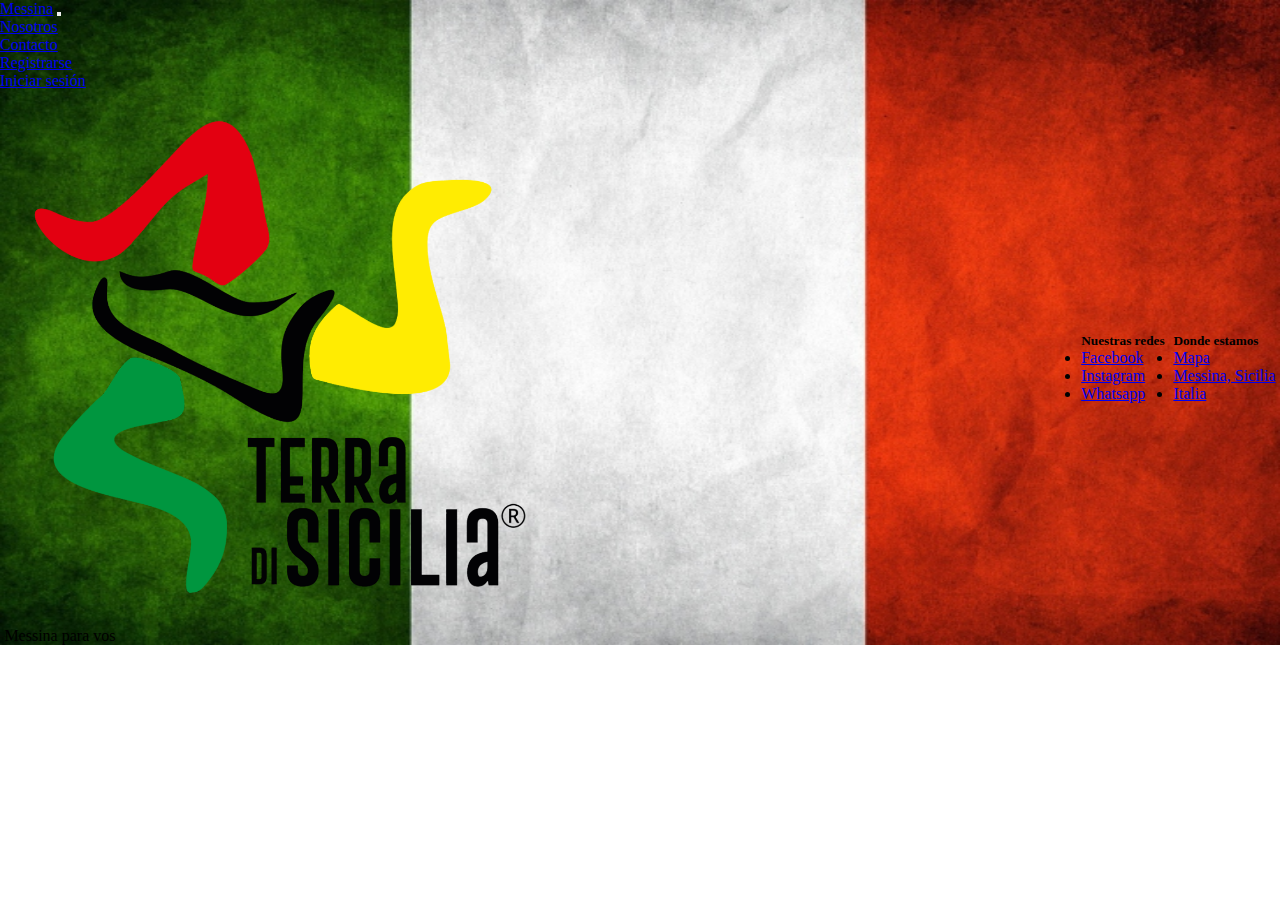
<file: blogMessina/cambiarContraseña/index.html>
<!DOCTYPE html>
<html lang="en">

<head>
    <meta charset="UTF-8">
    <meta http-equiv="X-UA-Compatible" content="IE=edge">
    <meta name="viewport" content="width=device-width, initial-scale=1.0">
    <link rel="stylesheet" href="styles.css">
    <link href="https://cdn.jsdelivr.net/npm/bootstrap@5.3.0-alpha3/dist/css/bootstrap.min.css" rel="stylesheet"
        integrity="sha384-KK94CHFLLe+nY2dmCWGMq91rCGa5gtU4mk92HdvYe+M/SXH301p5ILy+dN9+nJOZ" crossorigin="anonymous">
    <title>Messina para vos</title>
</head>

<body>
  <nav class="navbar navbar-expand-lg bg-danger">
    <div class="container-fluid">
        <a class="navbar-brand" href="../pagPrincipal/index1.html">Messina</a>
        <button class="navbar-toggler" type="button" data-bs-toggle="collapse" data-bs-target="#navbarNav"
            aria-controls="navbarNav" aria-expanded="false" aria-label="Toggle navigation">
            <span class="navbar-toggler-icon"></span>
        </button>
        <div class="collapse navbar-collapse" id="navbarNav">
            <ul class="navbar-nav">
                <li class="nav-item">
                    <a class="nav-link active" aria-current="page" href="../nosotros/index.html">Nosotros</a>
                </li>
                <li class="nav-item">
                    <a class="nav-link" href="../mapa/index.html">Contacto</a>
                </li>
                <li class="nav-item">
                    <a class="nav-link" href="../error404/index.html">Registrarse</a>
                </li>
                <li class="nav-item">
                    <a class="nav-link" href="../login/index.html">Iniciar sesión</a>
                </li>
            </ul>
        </div>
    </div>
</nav>





<footer class="row row-cols-1 row-cols-sm-2 row-cols-md-5 py-5 my-5 border-top bg-warning bg-gradient">
  <div class="col mb-4">
      <img src="../assets/Imagenes/Logo-Nero.webp" width="50%" height="55%"
          class="d-flex align-items-center mb-3 link-body-emphasis text-decoration-none">
      <svg class="bi me-2" width="40" height="32"></svg>
      <p class="text-body-secondary">
          <font style="vertical-align: inherit;">
              <font style="vertical-align: inherit;"> Messina para vos</font>
          </font>
      </p>
  </div>

  <div class="col mb-4">
      <h5>
          <font style="vertical-align: inherit;">
              <font style="vertical-align: inherit;">Nuestras redes</font>
          </font>
      </h5>
      <ul class="nav flex-column">
          <li class="nav-item mb-2"><a href="#" class="nav-link p-0 text-body-secondary">
                  <font style="vertical-align: inherit;">
                      <font style="vertical-align: inherit;">Facebook</font>
                  </font>
              </a></li>
          <li class="nav-item mb-2"><a href="#" class="nav-link p-0 text-body-secondary">
                  <font style="vertical-align: inherit;">
                      <font style="vertical-align: inherit;"> <a href="https://www.instagram.com/freetour.messina/"> Instagram </a></font>
                  </font>
              </a></li>
          <li class="nav-item mb-2"><a href="#" class="nav-link p-0 text-body-secondary">
                  <font style="vertical-align: inherit;">
                      <font style="vertical-align: inherit;">Whatsapp</font>
                  </font>
              </a></li>
      </ul>
  </div>

  <div class="col mb-4">
      <h5>
          <font style="vertical-align: inherit;">
              <font style="vertical-align: inherit;">Donde estamos</font>
          </font>
      </h5>
      <ul class="nav flex-column">
          <li class="nav-item mb-2"><a href="#" class="nav-link p-0 text-body-secondary">
                  <font style="vertical-align: inherit;">
                      <font style="vertical-align: inherit;"> <a href="../mapa/index.html">Mapa </a></font>
                  </font>
              </a>
          </li>
          <li class="nav-item mb-2"><a href="#" class="nav-link p-0 text-body-secondary">
                  <font style="vertical-align: inherit;">
                      <font style="vertical-align: inherit;">Messina, Sicilia</font>
                  </font>
              </a>
          </li>
          <li class="nav-item mb-2"><a href="#" class="nav-link p-0 text-body-secondary">
                  <font style="vertical-align: inherit;">
                      <font style="vertical-align: inherit;">Italia</font>
                  </font>
              </a>
          </li>

      </ul>
  </div>
</footer>








    <script src="https://cdn.jsdelivr.net/npm/bootstrap@5.3.0-alpha3/dist/js/bootstrap.bundle.min.js"
        integrity="sha384-ENjdO4Dr2bkBIFxQpeoTz1HIcje39Wm4jDKdf19U8gI4ddQ3GYNS7NTKfAdVQSZe"
        crossorigin="anonymous"></script>
</body>

</html>
</file>
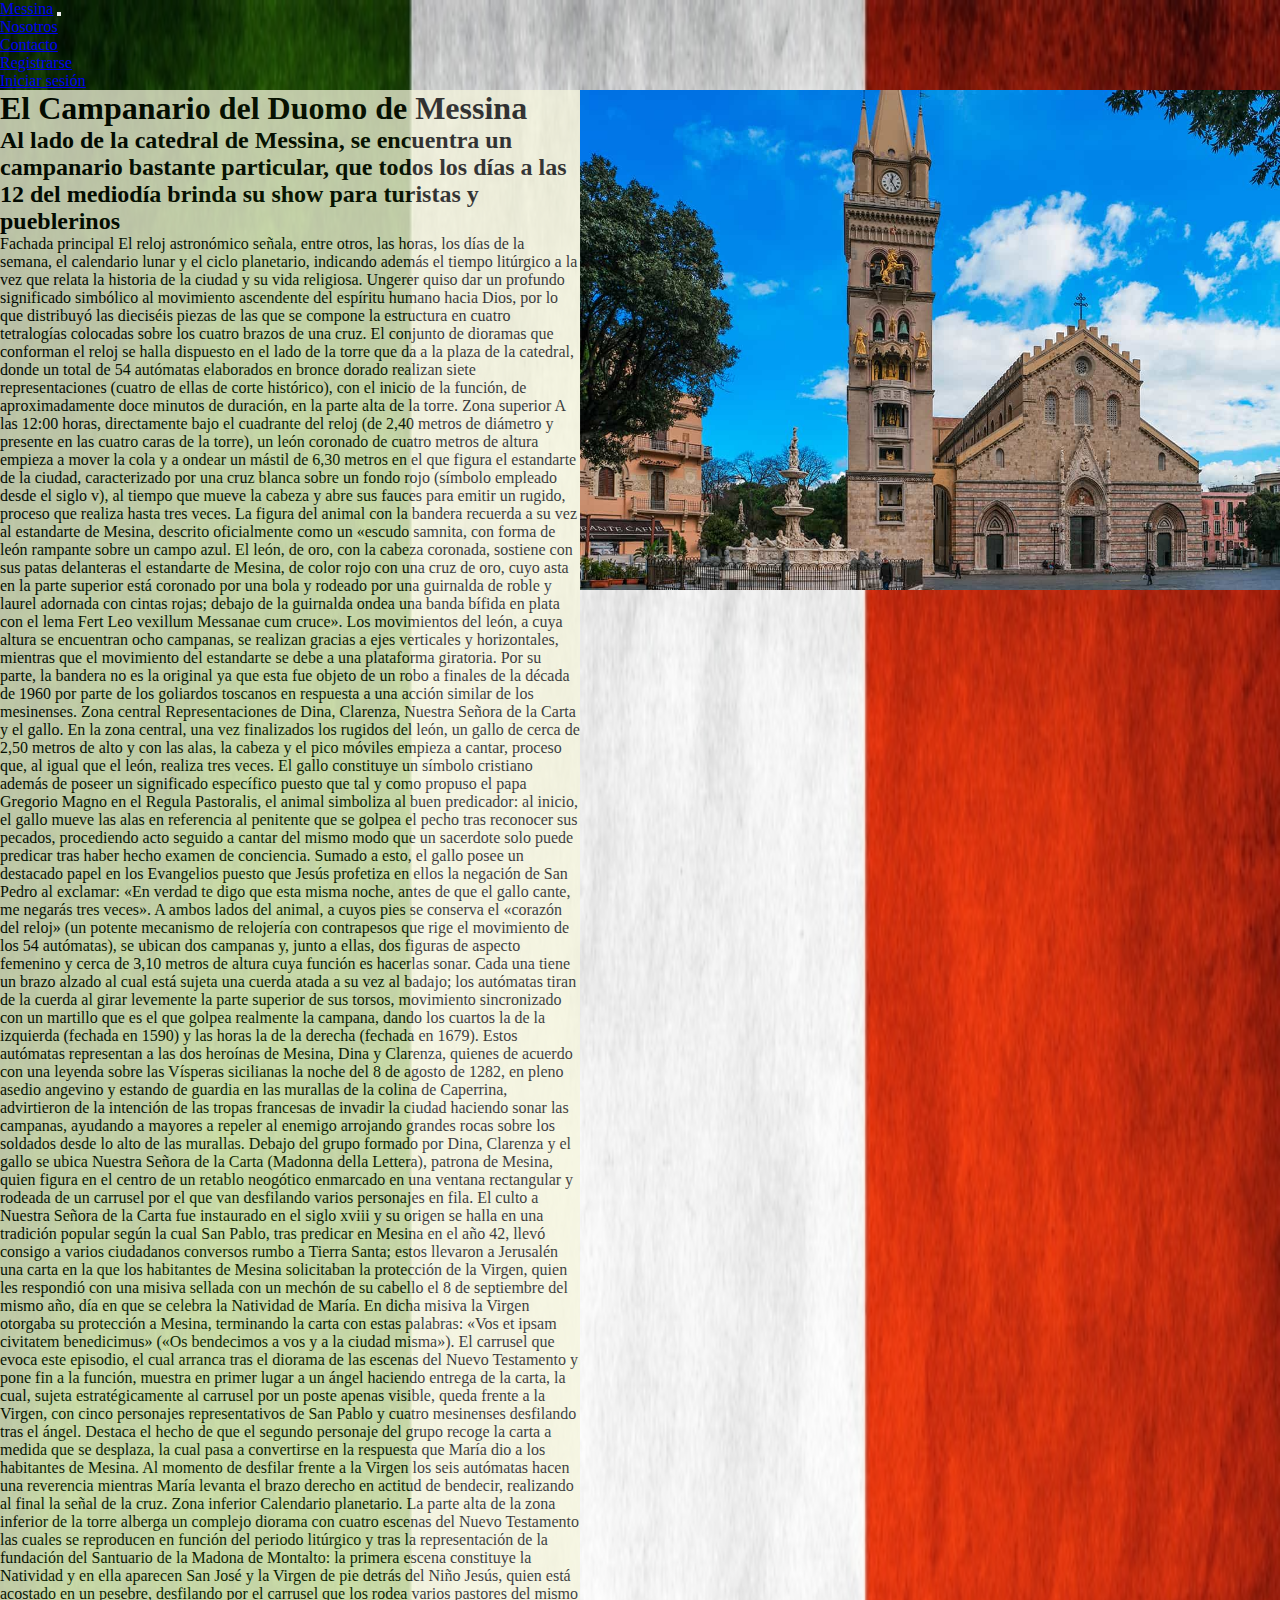
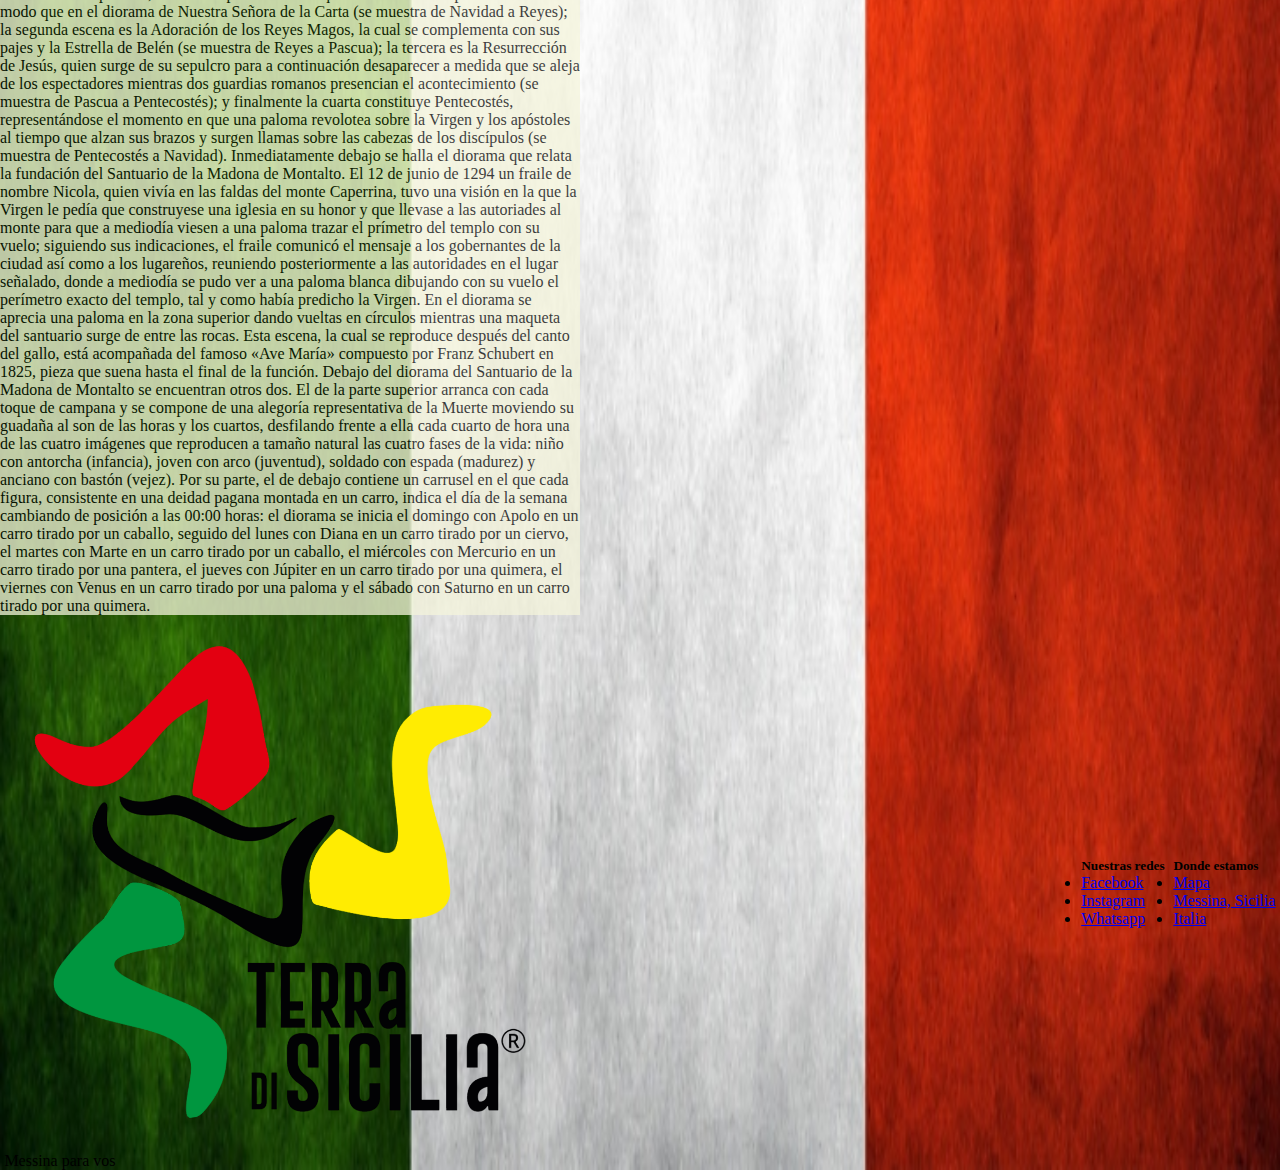
<file: blogMessina/entradaBlog/index.html>
<!DOCTYPE html>
<html lang="en">

<head>
    <meta charset="UTF-8">
    <meta http-equiv="X-UA-Compatible" content="IE=edge">
    <meta name="viewport" content="width=device-width, initial-scale=1.0">
    <link rel="stylesheet" href="styles.css">
    <link href="https://cdn.jsdelivr.net/npm/bootstrap@5.3.0-alpha3/dist/css/bootstrap.min.css" rel="stylesheet"
        integrity="sha384-KK94CHFLLe+nY2dmCWGMq91rCGa5gtU4mk92HdvYe+M/SXH301p5ILy+dN9+nJOZ" crossorigin="anonymous">
    <title>Messina para vos</title>
</head>

<body>
    <nav class="navbar navbar-expand-lg bg-danger">
        <div class="container-fluid">
            <a class="navbar-brand" href="../pagPrincipal/index1.html">Messina</a>
            <button class="navbar-toggler" type="button" data-bs-toggle="collapse" data-bs-target="#navbarNav"
                aria-controls="navbarNav" aria-expanded="false" aria-label="Toggle navigation">
                <span class="navbar-toggler-icon"></span>
            </button>
            <div class="collapse navbar-collapse" id="navbarNav">
                <ul class="navbar-nav">
                    <li class="nav-item">
                        <a class="nav-link active" aria-current="page" href="../nosotros/index.html">Nosotros</a>
                    </li>
                    <li class="nav-item">
                        <a class="nav-link" href="../mapa/index.html">Contacto</a>
                    </li>
                    <li class="nav-item">
                        <a class="nav-link" href="../error404/index.html">Registrarse</a>
                    </li>
                    <li class="nav-item">
                        <a class="nav-link" href="../login/index.html">Iniciar sesión</a>
                    </li>
                </ul>
            </div>
        </div>
    </nav>
    <div class="nota">
<div class="entrada">
    <h1> El Campanario del Duomo de Messina</h1>
    <h2> Al lado de la catedral de Messina, se encuentra un campanario bastante particular, que todos los días a las 12
        del mediodía brinda su show para turistas y pueblerinos</h2>
    <p>Fachada principal
        El reloj astronómico señala, entre otros, las horas, los días de la semana, el calendario lunar y el ciclo
        planetario, indicando además el tiempo litúrgico a la vez que relata la historia de la ciudad y su vida
        religiosa. Ungerer quiso dar un profundo significado simbólico al movimiento ascendente del espíritu humano
        hacia Dios, por lo que distribuyó las dieciséis piezas de las que se compone la estructura en cuatro tetralogías
        colocadas sobre los cuatro brazos de una cruz. El conjunto de dioramas que conforman el reloj se halla dispuesto
        en el lado de la torre que da a la plaza de la catedral, donde un total de 54 autómatas elaborados en bronce
        dorado realizan siete representaciones (cuatro de ellas de corte histórico), con el inicio de la función, de
        aproximadamente doce minutos de duración, en la parte alta de la torre.

        Zona superior
        A las 12:00 horas, directamente bajo el cuadrante del reloj (de 2,40 metros de diámetro y presente en las cuatro
        caras de la torre), un león coronado de cuatro metros de altura empieza a mover la cola y a ondear un mástil
        de 6,30 metros en el que figura el estandarte de la ciudad, caracterizado por una cruz blanca sobre un fondo
        rojo (símbolo empleado desde el siglo v), al tiempo que mueve la cabeza y abre sus fauces para emitir un rugido,
        proceso que realiza hasta tres veces. La figura del animal con la bandera recuerda a su vez al estandarte de
        Mesina, descrito oficialmente como un «escudo samnita, con forma de león rampante sobre un campo azul. El león,
        de oro, con la cabeza coronada, sostiene con sus patas delanteras el estandarte de Mesina, de color rojo con una
        cruz de oro, cuyo asta en la parte superior está coronado por una bola y rodeado por una guirnalda de roble y
        laurel adornada con cintas rojas; debajo de la guirnalda ondea una banda bífida en plata con el lema Fert Leo
        vexillum Messanae cum cruce». Los movimientos del león, a cuya altura se encuentran ocho campanas, se realizan
        gracias a ejes verticales y horizontales, mientras que el movimiento del estandarte se debe a una plataforma
        giratoria. Por su parte, la bandera no es la original ya que esta fue objeto de un robo a finales de la década
        de 1960 por parte de los goliardos toscanos en respuesta a una acción similar de los mesinenses.

        Zona central

        Representaciones de Dina, Clarenza, Nuestra Señora de la Carta y el gallo.
        En la zona central, una vez finalizados los rugidos del león, un gallo de cerca de 2,50 metros de alto y con las
        alas, la cabeza y el pico móviles empieza a cantar, proceso que, al igual que el león, realiza tres veces. El
        gallo constituye un símbolo cristiano además de poseer un significado específico puesto que tal y como propuso
        el papa Gregorio Magno en el Regula Pastoralis, el animal simboliza al buen predicador: al inicio, el gallo
        mueve las alas en referencia al penitente que se golpea el pecho tras reconocer sus pecados, procediendo acto
        seguido a cantar del mismo modo que un sacerdote solo puede predicar tras haber hecho examen de conciencia.
        Sumado a esto, el gallo posee un destacado papel en los Evangelios puesto que Jesús profetiza en ellos la
        negación de San Pedro al exclamar: «En verdad te digo que esta misma noche, antes de que el gallo cante, me
        negarás tres veces». A ambos lados del animal, a cuyos pies se conserva el «corazón del reloj» (un potente
        mecanismo de relojería con contrapesos que rige el movimiento de los 54 autómatas), se ubican dos campanas y,
        junto a ellas, dos figuras de aspecto femenino y cerca de 3,10 metros de altura cuya función es hacerlas sonar.
        Cada una tiene un brazo alzado al cual está sujeta una cuerda atada a su vez al badajo; los autómatas tiran de
        la cuerda al girar levemente la parte superior de sus torsos, movimiento sincronizado con un martillo que es el
        que golpea realmente la campana, dando los cuartos la de la izquierda (fechada en 1590) y las horas la de la
        derecha (fechada en 1679). Estos autómatas representan a las dos heroínas de Mesina, Dina y Clarenza,
        quienes de acuerdo con una leyenda sobre las Vísperas sicilianas la noche del 8 de agosto de 1282, en pleno
        asedio angevino y estando de guardia en las murallas de la colina de Caperrina, advirtieron de la intención de
        las tropas francesas de invadir la ciudad haciendo sonar las campanas, ayudando a mayores a repeler al enemigo
        arrojando grandes rocas sobre los soldados desde lo alto de las murallas.

        Debajo del grupo formado por Dina, Clarenza y el gallo se ubica Nuestra Señora de la Carta (Madonna della
        Lettera), patrona de Mesina, quien figura en el centro de un retablo neogótico enmarcado en una ventana
        rectangular y rodeada de un carrusel por el que van desfilando varios personajes en fila. El culto a Nuestra
        Señora de la Carta fue instaurado en el siglo xviii y su origen se halla en una tradición popular según la cual
        San Pablo, tras predicar en Mesina en el año 42, llevó consigo a varios ciudadanos conversos rumbo a Tierra
        Santa; estos llevaron a Jerusalén una carta en la que los habitantes de Mesina solicitaban la protección de la
        Virgen, quien les respondió con una misiva sellada con un mechón de su cabello el 8 de septiembre del mismo año,
        día en que se celebra la Natividad de María. En dicha misiva la Virgen otorgaba su protección a Mesina,
        terminando la carta con estas palabras: «Vos et ipsam civitatem benedicimus» («Os bendecimos a vos y a la ciudad
        misma»). El carrusel que evoca este episodio, el cual arranca tras el diorama de las escenas del Nuevo
        Testamento y pone fin a la función, muestra en primer lugar a un ángel haciendo entrega de la carta, la cual,
        sujeta estratégicamente al carrusel por un poste apenas visible, queda frente a la Virgen, con cinco personajes
        representativos de San Pablo y cuatro mesinenses desfilando tras el ángel. Destaca el hecho de que el segundo
        personaje del grupo recoge la carta a medida que se desplaza, la cual pasa a convertirse en la respuesta que
        María dio a los habitantes de Mesina. Al momento de desfilar frente a la Virgen los seis autómatas hacen una
        reverencia mientras María levanta el brazo derecho en actitud de bendecir, realizando al final la señal de la
        cruz.

        Zona inferior

        Calendario planetario.
        La parte alta de la zona inferior de la torre alberga un complejo diorama con cuatro escenas del Nuevo
        Testamento las cuales se reproducen en función del periodo litúrgico y tras la representación de la fundación
        del Santuario de la Madona de Montalto: la primera escena constituye la Natividad y en ella aparecen San José y
        la Virgen de pie detrás del Niño Jesús, quien está acostado en un pesebre, desfilando por el carrusel que los
        rodea varios pastores del mismo modo que en el diorama de Nuestra Señora de la Carta (se muestra de Navidad a
        Reyes); la segunda escena es la Adoración de los Reyes Magos, la cual se complementa con sus pajes y la Estrella
        de Belén (se muestra de Reyes a Pascua); la tercera es la Resurrección de Jesús, quien surge de su sepulcro para
        a continuación desaparecer a medida que se aleja de los espectadores mientras dos guardias romanos presencian el
        acontecimiento (se muestra de Pascua a Pentecostés); y finalmente la cuarta constituye Pentecostés,
        representándose el momento en que una paloma revolotea sobre la Virgen y los apóstoles al tiempo que alzan sus
        brazos y surgen llamas sobre las cabezas de los discípulos (se muestra de Pentecostés a Navidad).

        Inmediatamente debajo se halla el diorama que relata la fundación del Santuario de la Madona de Montalto. El 12
        de junio de 1294 un fraile de nombre Nicola, quien vivía en las faldas del monte Caperrina, tuvo una visión en
        la que la Virgen le pedía que construyese una iglesia en su honor y que llevase a las autoriades al monte para
        que a mediodía viesen a una paloma trazar el prímetro del templo con su vuelo; siguiendo sus indicaciones, el
        fraile comunicó el mensaje a los gobernantes de la ciudad así como a los lugareños, reuniendo posteriormente a
        las autoridades en el lugar señalado, donde a mediodía se pudo ver a una paloma blanca dibujando con su vuelo el
        perímetro exacto del templo, tal y como había predicho la Virgen. En el diorama se aprecia una paloma en la
        zona superior dando vueltas en círculos mientras una maqueta del santuario surge de entre las rocas. Esta
        escena, la cual se reproduce después del canto del gallo, está acompañada del famoso «Ave María» compuesto por
        Franz Schubert en 1825, pieza que suena hasta el final de la función.

        Debajo del diorama del Santuario de la Madona de Montalto se encuentran otros dos. El de la parte superior
        arranca con cada toque de campana y se compone de una alegoría representativa de la Muerte moviendo su guadaña
        al son de las horas y los cuartos, desfilando frente a ella cada cuarto de hora una de las cuatro imágenes que
        reproducen a tamaño natural las cuatro fases de la vida: niño con antorcha (infancia), joven con arco
        (juventud), soldado con espada (madurez) y anciano con bastón (vejez). Por su parte, el de debajo contiene
        un carrusel en el que cada figura, consistente en una deidad pagana montada en un carro, indica el día de la
        semana cambiando de posición a las 00:00 horas: el diorama se inicia el domingo con Apolo en un carro tirado por
        un caballo, seguido del lunes con Diana en un carro tirado por un ciervo, el martes con Marte en un carro tirado
        por un caballo, el miércoles con Mercurio en un carro tirado por una pantera, el jueves con Júpiter en un carro
        tirado por una quimera, el viernes con Venus en un carro tirado por una paloma y el sábado con Saturno en un
        carro tirado por una quimera.</p>
</div>
<div class="imagen">
    <img src="../assets/Imagenes/Duomo-di-Messina.jpeg" width="700px" height="500px">
</div>
</div>


    <footer class="row row-cols-1 row-cols-sm-2 row-cols-md-5 py-5 my-5 border-top bg-warning bg-gradient">
        <div class="col mb-4">
            <img src="../assets/Imagenes/Logo-Nero.webp" width="50%" height="55%"
                class="d-flex align-items-center mb-3 link-body-emphasis text-decoration-none">
            <svg class="bi me-2" width="40" height="32"></svg>
            <p class="text-body-secondary">
                <font style="vertical-align: inherit;">
                    <font style="vertical-align: inherit;"> Messina para vos</font>
                </font>
            </p>
        </div>

        <div class="col mb-4">
            <h5>
                <font style="vertical-align: inherit;">
                    <font style="vertical-align: inherit;">Nuestras redes</font>
                </font>
            </h5>
            <ul class="nav flex-column">
                <li class="nav-item mb-2"><a href="#" class="nav-link p-0 text-body-secondary">
                        <font style="vertical-align: inherit;">
                            <font style="vertical-align: inherit;">Facebook</font>
                        </font>
                    </a></li>
                <li class="nav-item mb-2"><a href="#" class="nav-link p-0 text-body-secondary">
                        <font style="vertical-align: inherit;">
                            <font style="vertical-align: inherit;"> <a href="https://www.instagram.com/freetour.messina/"> Instagram</a> </font>
                        </font>
                    </a></li>
                <li class="nav-item mb-2"><a href="#" class="nav-link p-0 text-body-secondary">
                        <font style="vertical-align: inherit;">
                            <font style="vertical-align: inherit;">Whatsapp</font>
                        </font>
                    </a></li>
            </ul>
        </div>

        <div class="col mb-4">
            <h5>
                <font style="vertical-align: inherit;">
                    <font style="vertical-align: inherit;">Donde estamos</font>
                </font>
            </h5>
            <ul class="nav flex-column">
                <li class="nav-item mb-2"><a href="#" class="nav-link p-0 text-body-secondary">
                        <font style="vertical-align: inherit;">
                            <font style="vertical-align: inherit;"><a href="../mapa/index.html"> Mapa </a></font>
                        </font>
                    </a>
                </li>
                <li class="nav-item mb-2"><a href="#" class="nav-link p-0 text-body-secondary">
                        <font style="vertical-align: inherit;">
                            <font style="vertical-align: inherit;">Messina, Sicilia</font>
                        </font>
                    </a>
                </li>
                <li class="nav-item mb-2"><a href="#" class="nav-link p-0 text-body-secondary">
                        <font style="vertical-align: inherit;">
                            <font style="vertical-align: inherit;">Italia</font>
                        </font>
                    </a>
                </li>

            </ul>
        </div>
    </footer>
    <script src="https://cdn.jsdelivr.net/npm/bootstrap@5.3.0-alpha3/dist/js/bootstrap.bundle.min.js"
        integrity="sha384-ENjdO4Dr2bkBIFxQpeoTz1HIcje39Wm4jDKdf19U8gI4ddQ3GYNS7NTKfAdVQSZe"
        crossorigin="anonymous"></script>
</body>

</html>
</file>
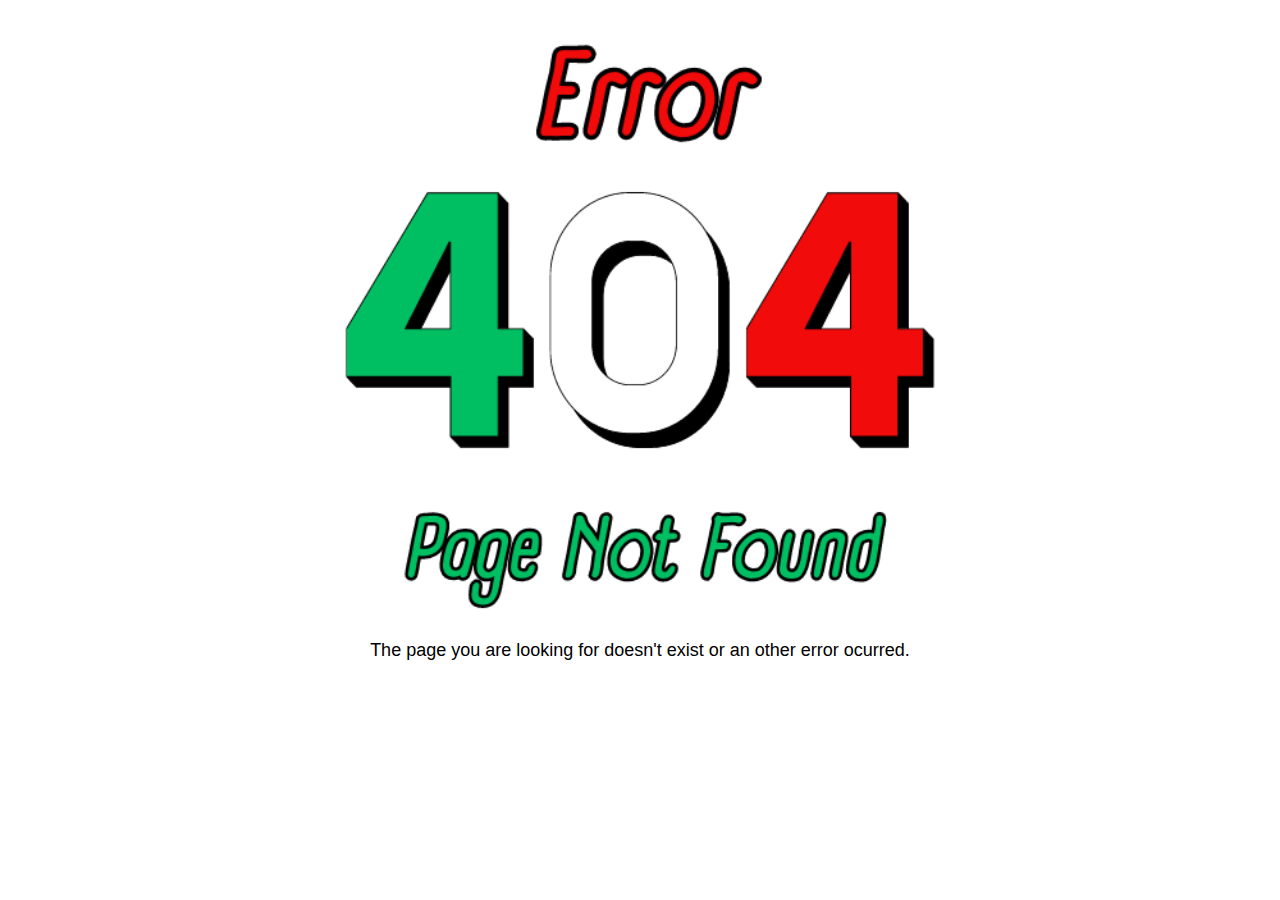
<file: blogMessina/error404/index.html>
<!DOCTYPE html>
<html lang="en">
<head>
    <meta charset="UTF-8">
    <meta http-equiv="X-UA-Compatible" content="IE=edge">
    <meta name="viewport" content="width=device-width, initial-scale=1.0">
    <link rel="stylesheet" href="styles.css">
    <title>Error 404</title>
</head>
<body>
    <div class="image">
<img src="../assets/Imagenes/Texto del párrafo.png" width="50%" height="50%">
</div>
<div class="text">
<p>The page you are looking for doesn't exist or an other error ocurred. </p>
</div>

    
</body>
</html>
</file>
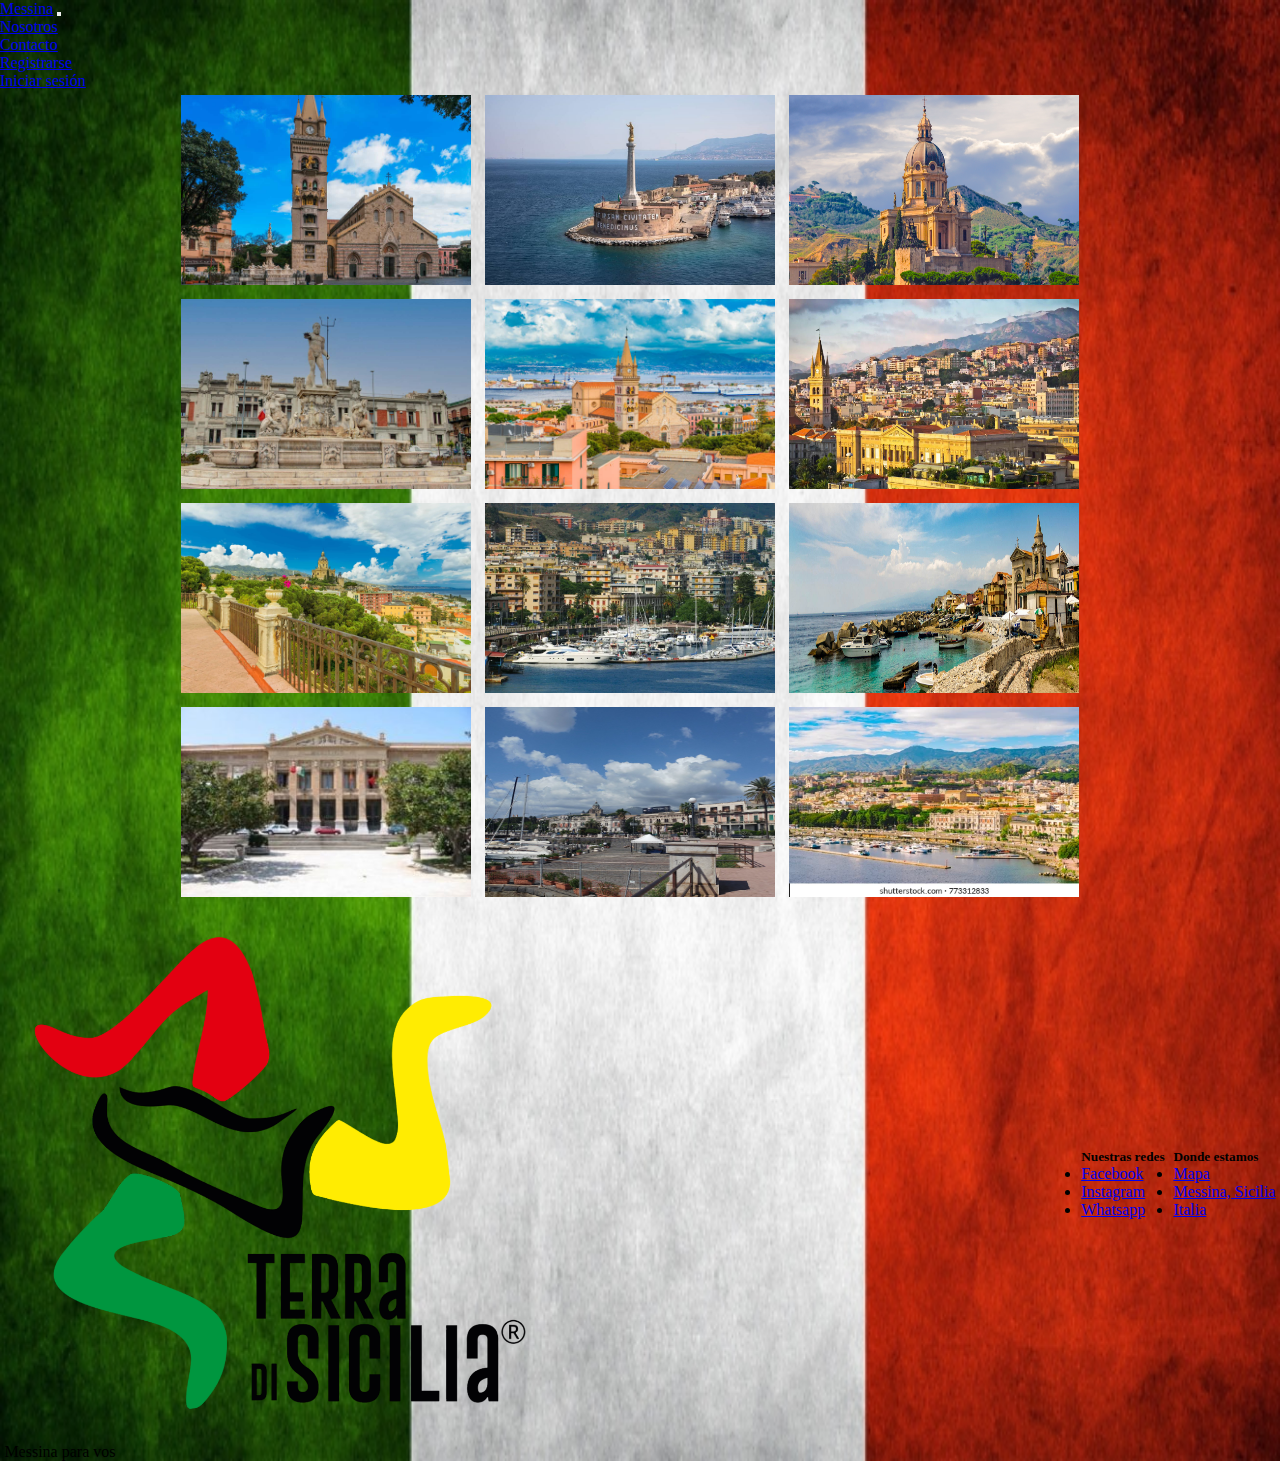
<file: blogMessina/galeriaImagenes/index.html>
<!DOCTYPE html>
<html lang="en">

<head>
    <meta charset="UTF-8">
    <meta http-equiv="X-UA-Compatible" content="IE=edge">
    <meta name="viewport" content="width=device-width, initial-scale=1.0">
    <link rel="stylesheet" href="styles.css">
    <link href="https://cdn.jsdelivr.net/npm/bootstrap@5.3.0-alpha3/dist/css/bootstrap.min.css" rel="stylesheet"
        integrity="sha384-KK94CHFLLe+nY2dmCWGMq91rCGa5gtU4mk92HdvYe+M/SXH301p5ILy+dN9+nJOZ" crossorigin="anonymous">
    <title>Messina para vos</title>
</head>

<body>
  <nav class="navbar navbar-expand-lg bg-danger">
    <div class="container-fluid">
        <a class="navbar-brand" href="../pagPrincipal/index1.html">Messina</a>
        <button class="navbar-toggler" type="button" data-bs-toggle="collapse" data-bs-target="#navbarNav"
            aria-controls="navbarNav" aria-expanded="false" aria-label="Toggle navigation">
            <span class="navbar-toggler-icon"></span>
        </button>
        <div class="collapse navbar-collapse" id="navbarNav">
            <ul class="navbar-nav">
                <li class="nav-item">
                    <a class="nav-link active" aria-current="page" href="../nosotros/index.html">Nosotros</a>
                </li>
                <li class="nav-item">
                    <a class="nav-link" href="../mapa/index.html">Contacto</a>
                </li>
                <li class="nav-item">
                    <a class="nav-link" href="../error404/index.html">Registrarse</a>
                </li>
                <li class="nav-item">
                    <a class="nav-link" href="../login/index.html">Iniciar sesión</a>
                </li>
            </ul>
        </div>
    </div>
</nav>

<!--imagenes-->
<div class="Imagenes">
  <img src="../assets/Imagenes/Duomo-di-Messina.jpeg"
       class="foto">
   <img src="../assets/Imagenes/Cosa-vedere-a-Messina-930x620.jpeg" class="foto" alt="...">
   <img src="../assets/Imagenes/destination-messina-fb.png"
       class="foto" alt="...">
   <img src="../assets/Imagenes/Fontana-del-Nettuno.jpeg" class="foto" alt="...">
   <img src="../assets/Imagenes/istockphoto-1151780421-612x612.jpg"
       class="foto" alt="...">
   <img src="../assets/Imagenes/maxresdefault.jpg" class="foto" alt="...">
   <img src="../assets/Imagenes/Messina-.webp"
       class="foto" alt="...">
   <img src="../assets/Imagenes/Messina-Sicily-Italy.webp" class="foto" alt="...">
   <img src="../assets/Imagenes/Messina.jpg" class="foto" alt="...">
   <img src="../assets/Imagenes/palazzo-zanca-300x225.jpg" class="foto" alt="...">
   <img src="../assets/Imagenes/passeggiata-a-mare-di.jpg" class="foto" alt="...">
   <img src="../assets/Imagenes/view-messina-sicily-italy-260nw-773312833.webp" class="foto" alt="...">
 </div>
 



 <footer class="row row-cols-1 row-cols-sm-2 row-cols-md-5 py-5 my-5 border-top bg-warning bg-gradient">
  <div class="col mb-4">
      <img src="../assets/Imagenes/Logo-Nero.webp" width="50%" height="55%"
          class="d-flex align-items-center mb-3 link-body-emphasis text-decoration-none">
      <svg class="bi me-2" width="40" height="32"></svg>
      <p class="text-body-secondary">
          <font style="vertical-align: inherit;">
              <font style="vertical-align: inherit;"> Messina para vos</font>
          </font>
      </p>
  </div>

  <div class="col mb-4">
      <h5>
          <font style="vertical-align: inherit;">
              <font style="vertical-align: inherit;">Nuestras redes</font>
          </font>
      </h5>
      <ul class="nav flex-column">
          <li class="nav-item mb-2"><a href="#" class="nav-link p-0 text-body-secondary">
                  <font style="vertical-align: inherit;">
                      <font style="vertical-align: inherit;">Facebook</font>
                  </font>
              </a></li>
          <li class="nav-item mb-2"><a href="#" class="nav-link p-0 text-body-secondary">
                  <font style="vertical-align: inherit;">
                      <font style="vertical-align: inherit;"> <a href="https://www.instagram.com/freetour.messina/">Instagram</a></font>
                  </font>
              </a></li>
          <li class="nav-item mb-2"><a href="#" class="nav-link p-0 text-body-secondary">
                  <font style="vertical-align: inherit;">
                      <font style="vertical-align: inherit;">Whatsapp</font>
                  </font>
              </a></li>
      </ul>
  </div>

  <div class="col mb-4">
      <h5>
          <font style="vertical-align: inherit;">
              <font style="vertical-align: inherit;">Donde estamos</font>
          </font>
      </h5>
      <ul class="nav flex-column">
          <li class="nav-item mb-2"><a href="#" class="nav-link p-0 text-body-secondary">
                  <font style="vertical-align: inherit;">
                      <font style="vertical-align: inherit;"> <a href="../mapa/index.html"> Mapa </a></font>
                  </font>
              </a>
          </li>
          <li class="nav-item mb-2"><a href="#" class="nav-link p-0 text-body-secondary">
                  <font style="vertical-align: inherit;">
                      <font style="vertical-align: inherit;">Messina, Sicilia</font>
                  </font>
              </a>
          </li>
          <li class="nav-item mb-2"><a href="#" class="nav-link p-0 text-body-secondary">
                  <font style="vertical-align: inherit;">
                      <font style="vertical-align: inherit;">Italia</font>
                  </font>
              </a>
          </li>

      </ul>
  </div>
</footer>









    <script src="https://cdn.jsdelivr.net/npm/bootstrap@5.3.0-alpha3/dist/js/bootstrap.bundle.min.js"
        integrity="sha384-ENjdO4Dr2bkBIFxQpeoTz1HIcje39Wm4jDKdf19U8gI4ddQ3GYNS7NTKfAdVQSZe"
        crossorigin="anonymous"></script>
</body>

</html>
</file>
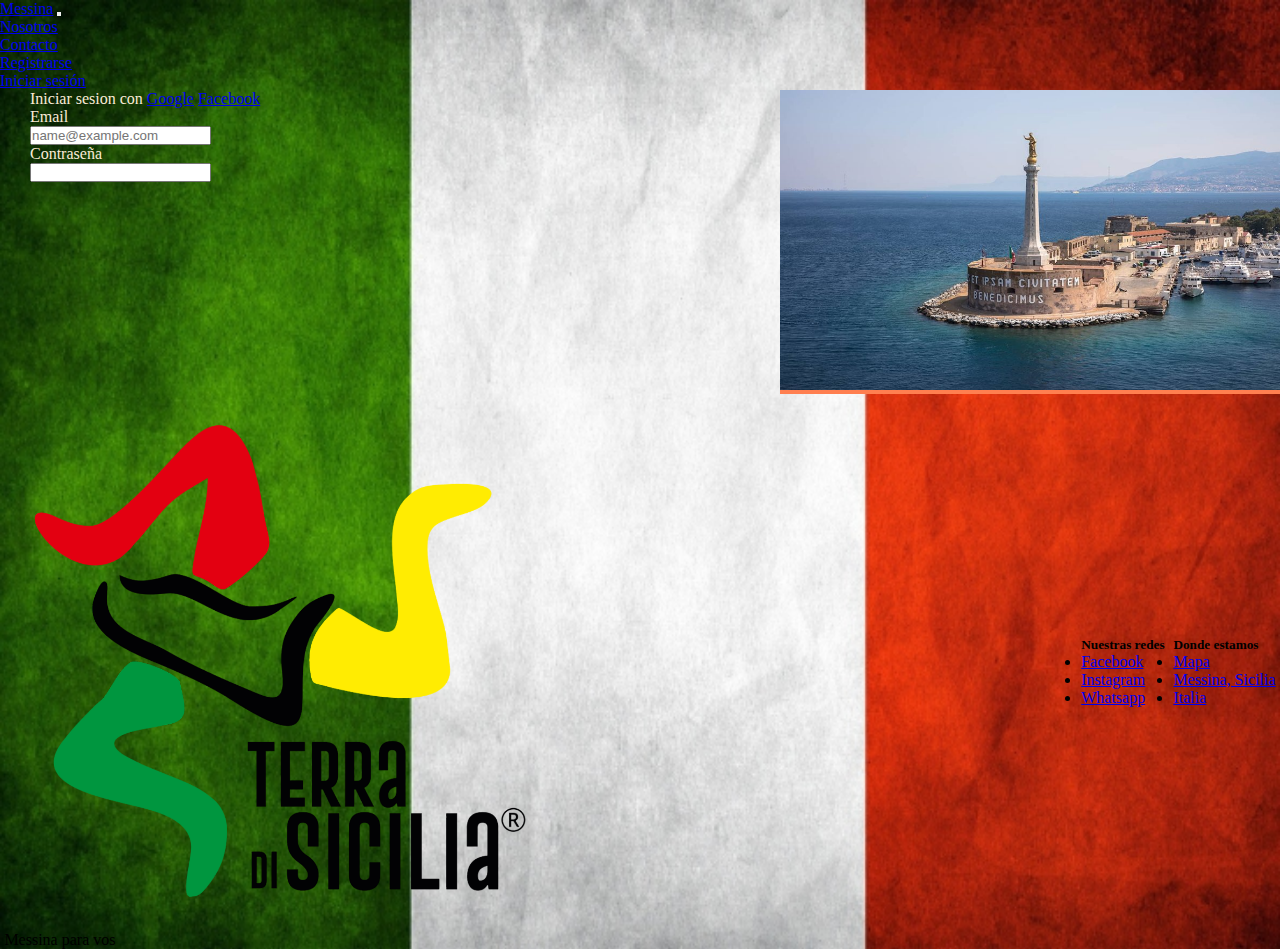
<file: blogMessina/login/index.html>
<!DOCTYPE html>
<html lang="en">

<head>
    <meta charset="UTF-8">
    <meta http-equiv="X-UA-Compatible" content="IE=edge">
    <meta name="viewport" content="width=device-width, initial-scale=1.0">
    <link rel="stylesheet" href="styles.css">
    <link href="https://cdn.jsdelivr.net/npm/bootstrap@5.3.0-alpha3/dist/css/bootstrap.min.css" rel="stylesheet"
        integrity="sha384-KK94CHFLLe+nY2dmCWGMq91rCGa5gtU4mk92HdvYe+M/SXH301p5ILy+dN9+nJOZ" crossorigin="anonymous">
    <title>Messina para vos</title>
</head>

<body>
  <nav class="navbar navbar-expand-lg bg-danger">
    <div class="container-fluid">
        <a class="navbar-brand" href="../pagPrincipal/index1.html">Messina</a>
        <button class="navbar-toggler" type="button" data-bs-toggle="collapse" data-bs-target="#navbarNav"
            aria-controls="navbarNav" aria-expanded="false" aria-label="Toggle navigation">
            <span class="navbar-toggler-icon"></span>
        </button>
        <div class="collapse navbar-collapse" id="navbarNav">
            <ul class="navbar-nav">
                <li class="nav-item">
                    <a class="nav-link active" aria-current="page" href="../nosotros/index.html">Nosotros</a>
                </li>
                <li class="nav-item">
                    <a class="nav-link" href="../mapa/index.html">Contacto</a>
                </li>
                <li class="nav-item">
                    <a class="nav-link" href="../error404/index.html">Registrarse</a>
                </li>
                <li class="nav-item">
                    <a class="nav-link" href="../login/index.html">Iniciar sesión</a>
                </li>
            </ul>
        </div>
    </div>
</nav>
<div class="columna">
    <div class="columna1 col-8">

      <p>
        Iniciar sesion con

        <a class="Google" href="....">Google</a>
        <a class="Facebook" href="....">Facebook</a>

      </p>

      <div class="mb-3">
        <label for="exampleFormControlInput1" class="col-sm-2 col-form-label">Email</label>
        <div class="col-sm-3">
          <input type="email" class="form-control" id="exampleFormControlInput1" placeholder="name@example.com">
        </div>
      </div>
      <div class="mb-3">
        <label for="inputPassword" class="col-sm-2 col-form-label">Contraseña</label>
        <div class="col-sm-3">
          <input type="password" class="form-control" id="inputPassword">
        </div>
      </div>
    </div>

    <div class="columna2">
      <img src="../assets/Imagenes/Cosa-vedere-a-Messina-930x620.jpeg" class="img-thumbnail" width="500px" height="300px">
    </div>
  </div>





<footer class="row row-cols-1 row-cols-sm-2 row-cols-md-5 py-5 my-5 border-top bg-warning bg-gradient">
  <div class="col mb-4">
      <img src="../assets/Imagenes/Logo-Nero.webp" width="50%" height="55%"
          class="d-flex align-items-center mb-3 link-body-emphasis text-decoration-none">
      <svg class="bi me-2" width="40" height="32"></svg>
      <p class="text-body-secondary">
          <font style="vertical-align: inherit;">
              <font style="vertical-align: inherit;"> Messina para vos</font>
          </font>
      </p>
  </div>

  <div class="col mb-4">
      <h5>
          <font style="vertical-align: inherit;">
              <font style="vertical-align: inherit;">Nuestras redes</font>
          </font>
      </h5>
      <ul class="nav flex-column">
          <li class="nav-item mb-2"><a href="#" class="nav-link p-0 text-body-secondary">
                  <font style="vertical-align: inherit;">
                      <font style="vertical-align: inherit;">Facebook</font>
                  </font>
              </a></li>
          <li class="nav-item mb-2"><a href="#" class="nav-link p-0 text-body-secondary">
                  <font style="vertical-align: inherit;">
                      <font style="vertical-align: inherit;"><a href="https://www.instagram.com/freetour.messina/"> Instagram </a></font>
                  </font>
              </a></li>
          <li class="nav-item mb-2"><a href="#" class="nav-link p-0 text-body-secondary">
                  <font style="vertical-align: inherit;">
                      <font style="vertical-align: inherit;">Whatsapp</font>
                  </font>
              </a></li>
      </ul>
  </div>

  <div class="col mb-4">
      <h5>
          <font style="vertical-align: inherit;">
              <font style="vertical-align: inherit;">Donde estamos</font>
          </font>
      </h5>
      <ul class="nav flex-column">
          <li class="nav-item mb-2"><a href="#" class="nav-link p-0 text-body-secondary">
                  <font style="vertical-align: inherit;">
                      <font style="vertical-align: inherit;"> <a href="../mapa/index.html"> Mapa </a></font>
                  </font>
              </a>
          </li>
          <li class="nav-item mb-2"><a href="#" class="nav-link p-0 text-body-secondary">
                  <font style="vertical-align: inherit;">
                      <font style="vertical-align: inherit;">Messina, Sicilia</font>
                  </font>
              </a>
          </li>
          <li class="nav-item mb-2"><a href="#" class="nav-link p-0 text-body-secondary">
                  <font style="vertical-align: inherit;">
                      <font style="vertical-align: inherit;">Italia</font>
                  </font>
              </a>
          </li>

      </ul>
  </div>
</footer>








    <script src="https://cdn.jsdelivr.net/npm/bootstrap@5.3.0-alpha3/dist/js/bootstrap.bundle.min.js"
        integrity="sha384-ENjdO4Dr2bkBIFxQpeoTz1HIcje39Wm4jDKdf19U8gI4ddQ3GYNS7NTKfAdVQSZe"
        crossorigin="anonymous"></script>
</body>

</html>
</file>
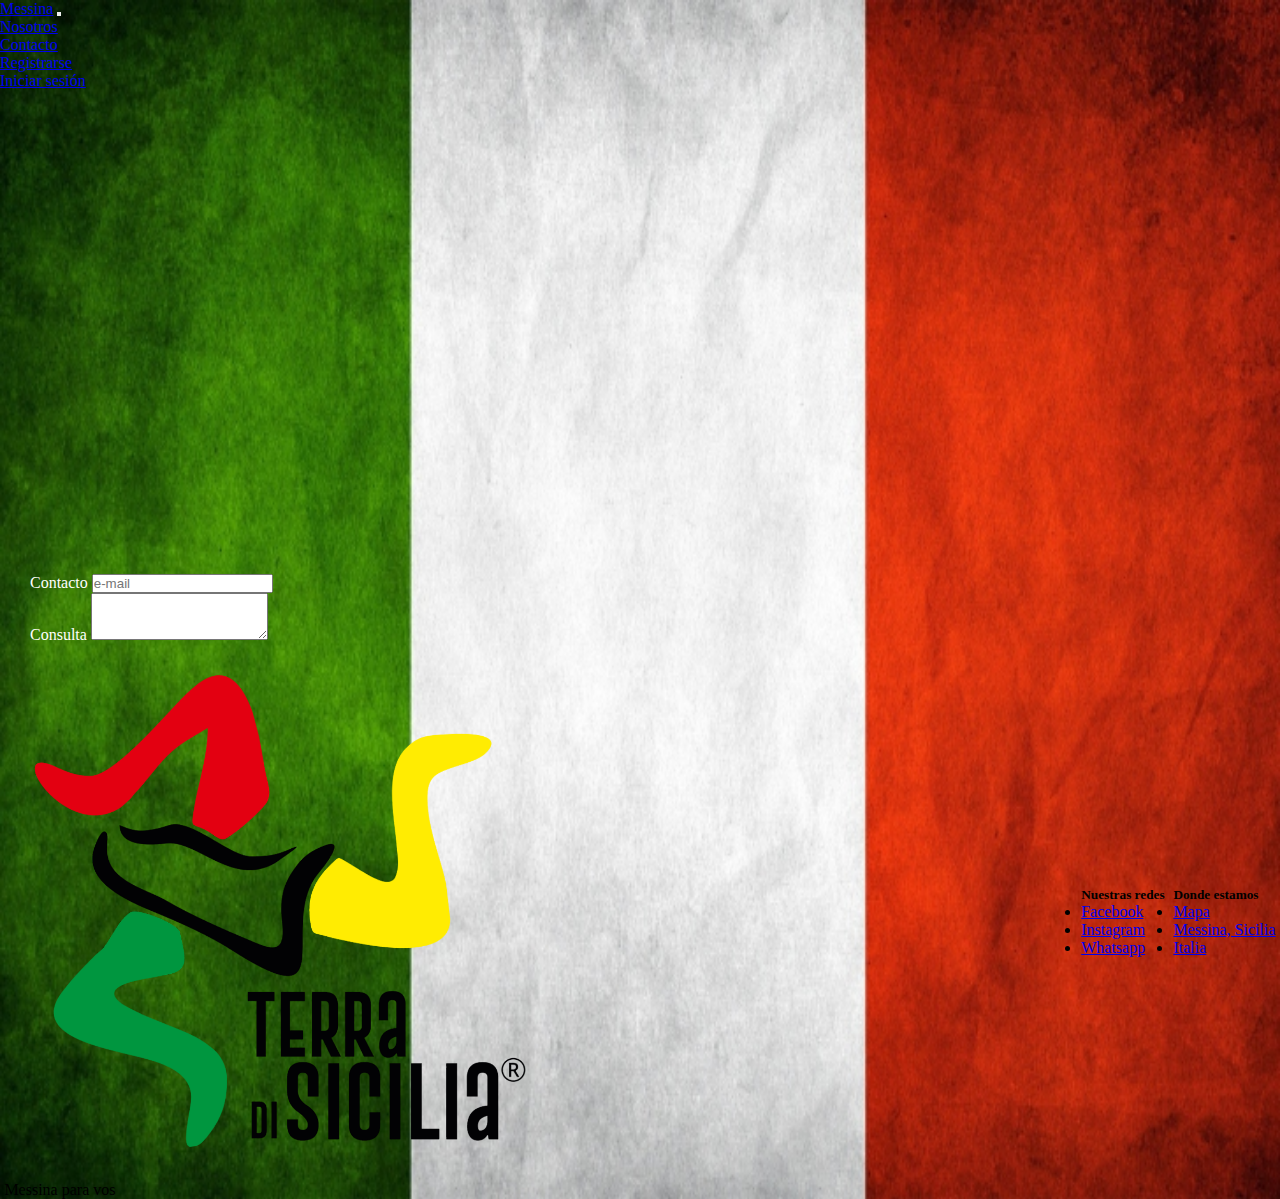
<file: blogMessina/mapa/index.html>
<!DOCTYPE html>
<html lang="en">

<head>
    <meta charset="UTF-8">
    <meta http-equiv="X-UA-Compatible" content="IE=edge">
    <meta name="viewport" content="width=device-width, initial-scale=1.0">
    <link rel="stylesheet" href="styles.css">
    <link href="https://cdn.jsdelivr.net/npm/bootstrap@5.3.0-alpha3/dist/css/bootstrap.min.css" rel="stylesheet"
        integrity="sha384-KK94CHFLLe+nY2dmCWGMq91rCGa5gtU4mk92HdvYe+M/SXH301p5ILy+dN9+nJOZ" crossorigin="anonymous">
    <title>Messina para vos</title>
</head>

<body>
    <nav class="navbar navbar-expand-lg bg-danger">
        <div class="container-fluid">
            <a class="navbar-brand" href="../pagPrincipal/index1.html">Messina</a>
            <button class="navbar-toggler" type="button" data-bs-toggle="collapse" data-bs-target="#navbarNav"
                aria-controls="navbarNav" aria-expanded="false" aria-label="Toggle navigation">
                <span class="navbar-toggler-icon"></span>
            </button>
            <div class="collapse navbar-collapse" id="navbarNav">
                <ul class="navbar-nav">
                    <li class="nav-item">
                        <a class="nav-link active" aria-current="page" href="../nosotros/index.html">Nosotros</a>
                    </li>
                    <li class="nav-item">
                        <a class="nav-link" href="../mapa/index.html">Contacto</a>
                    </li>
                    <li class="nav-item">
                        <a class="nav-link" href="../error404/index.html">Registrarse</a>
                    </li>
                    <li class="nav-item">
                        <a class="nav-link" href="../login/index.html">Iniciar sesión</a>
                    </li>
                </ul>
            </div>
        </div>
    </nav>
    <div class="messina">
        <div>
            <iframe
                src="https://www.google.com/maps/embed?pb=!1m18!1m12!1m3!1d3135.4768760156!2d15.554515010951786!3d38.19882388750376!2m3!1f0!2f0!3f0!3m2!1i1024!2i768!4f13.1!3m3!1m2!1s0x13144dd72e2733af%3A0x3ebb03c8c37acca4!2sMesina%2C%2098122%20Mesina%2C%20Italia!5e0!3m2!1ses-419!2sdk!4v1682161386397!5m2!1ses-419!2sdk"
                width="67.5%" height="450px" style="border:0;" allowfullscreen="" loading="lazy"
                referrerpolicy="no-referrer-when-downgrade"></iframe>
        </div>
        <div class="consulta">
            <div class="mb-3 col-3">
                <label for="exampleFormControlInput1" class="form-label">Contacto</label>
                <input type="email" class="form-control" id="exampleFormControlInput1" placeholder="e-mail">
            </div>
            <div class="mb-3 col-3">
                <label for="exampleFormControlTextarea1" class="form-label">Consulta</label>
                <textarea class="form-control" id="exampleFormControlTextarea1" rows="3"></textarea>
            </div>
        </div>
    </div>




    <footer class="row row-cols-1 row-cols-sm-2 row-cols-md-5 py-5 my-5 border-top bg-warning bg-gradient">
        <div class="col mb-4">
            <img src="../assets/Imagenes/Logo-Nero.webp" width="50%" height="55%"
                class="d-flex align-items-center mb-3 link-body-emphasis text-decoration-none">
            <svg class="bi me-2" width="40" height="32"></svg>
            <p class="text-body-secondary">
                <font style="vertical-align: inherit;">
                    <font style="vertical-align: inherit;"> Messina para vos</font>
                </font>
            </p>
        </div>

        <div class="col mb-4">
            <h5>
                <font style="vertical-align: inherit;">
                    <font style="vertical-align: inherit;">Nuestras redes</font>
                </font>
            </h5>
            <ul class="nav flex-column">
                <li class="nav-item mb-2"><a href="#" class="nav-link p-0 text-body-secondary">
                        <font style="vertical-align: inherit;">
                            <font style="vertical-align: inherit;">Facebook</font>
                        </font>
                    </a></li>
                <li class="nav-item mb-2"><a href="#" class="nav-link p-0 text-body-secondary">
                        <font style="vertical-align: inherit;">
                            <font style="vertical-align: inherit;"><a
                                    href="https://www.instagram.com/freetour.messina/"> Instagram </a></font>
                        </font>
                    </a></li>
                <li class="nav-item mb-2"><a href="#" class="nav-link p-0 text-body-secondary">
                        <font style="vertical-align: inherit;">
                            <font style="vertical-align: inherit;">Whatsapp</font>
                        </font>
                    </a></li>
            </ul>
        </div>

        <div class="col mb-4">
            <h5>
                <font style="vertical-align: inherit;">
                    <font style="vertical-align: inherit;">Donde estamos</font>
                </font>
            </h5>
            <ul class="nav flex-column">
                <li class="nav-item mb-2"><a href="#" class="nav-link p-0 text-body-secondary">
                        <font style="vertical-align: inherit;">
                            <font style="vertical-align: inherit;"> <a href="../mapa/index.html"> Mapa </a></font>
                        </font>
                    </a>
                </li>
                <li class="nav-item mb-2"><a href="#" class="nav-link p-0 text-body-secondary">
                        <font style="vertical-align: inherit;">
                            <font style="vertical-align: inherit;">Messina, Sicilia</font>
                        </font>
                    </a>
                </li>
                <li class="nav-item mb-2"><a href="#" class="nav-link p-0 text-body-secondary">
                        <font style="vertical-align: inherit;">
                            <font style="vertical-align: inherit;">Italia</font>
                        </font>
                    </a>
                </li>

            </ul>
        </div>
    </footer>









    <script src="https://cdn.jsdelivr.net/npm/bootstrap@5.3.0-alpha3/dist/js/bootstrap.bundle.min.js"
        integrity="sha384-ENjdO4Dr2bkBIFxQpeoTz1HIcje39Wm4jDKdf19U8gI4ddQ3GYNS7NTKfAdVQSZe"
        crossorigin="anonymous"></script>
</body>

</html>
</file>
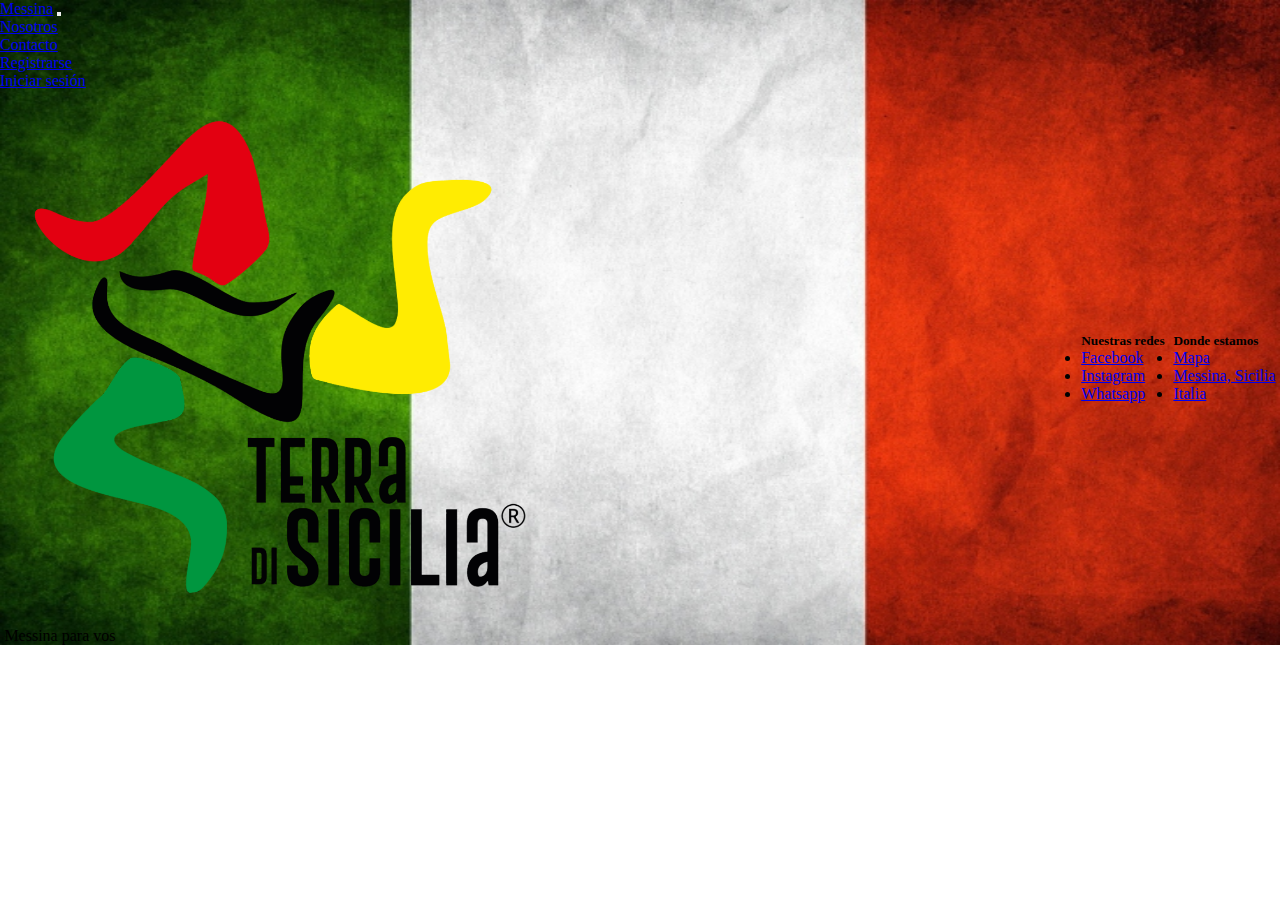
<file: blogMessina/nosotros/index.html>
<!DOCTYPE html>
<html lang="en">

<head>
    <meta charset="UTF-8">
    <meta http-equiv="X-UA-Compatible" content="IE=edge">
    <meta name="viewport" content="width=device-width, initial-scale=1.0">
    <link rel="stylesheet" href="styles.css">
    <link href="https://cdn.jsdelivr.net/npm/bootstrap@5.3.0-alpha3/dist/css/bootstrap.min.css" rel="stylesheet"
        integrity="sha384-KK94CHFLLe+nY2dmCWGMq91rCGa5gtU4mk92HdvYe+M/SXH301p5ILy+dN9+nJOZ" crossorigin="anonymous">
    <title>Messina para vos</title>
</head>

<body>
  <nav class="navbar navbar-expand-lg bg-danger">
    <div class="container-fluid">
        <a class="navbar-brand" href="../pagPrincipal/index1.html">Messina</a>
        <button class="navbar-toggler" type="button" data-bs-toggle="collapse" data-bs-target="#navbarNav"
            aria-controls="navbarNav" aria-expanded="false" aria-label="Toggle navigation">
            <span class="navbar-toggler-icon"></span>
        </button>
        <div class="collapse navbar-collapse" id="navbarNav">
            <ul class="navbar-nav">
                <li class="nav-item">
                    <a class="nav-link active" aria-current="page" href="../nosotros/index.html">Nosotros</a>
                </li>
                <li class="nav-item">
                    <a class="nav-link" href="../mapa/index.html">Contacto</a>
                </li>
                <li class="nav-item">
                    <a class="nav-link" href="../error404/index.html">Registrarse</a>
                </li>
                <li class="nav-item">
                    <a class="nav-link" href="../login/index.html">Iniciar sesión</a>
                </li>
            </ul>
        </div>
    </div>
</nav>





<footer class="row row-cols-1 row-cols-sm-2 row-cols-md-5 py-5 my-5 border-top bg-warning bg-gradient">
  <div class="col mb-4">
      <img src="../assets/Imagenes/Logo-Nero.webp" width="50%" height="55%"
          class="d-flex align-items-center mb-3 link-body-emphasis text-decoration-none">
      <svg class="bi me-2" width="40" height="32"></svg>
      <p class="text-body-secondary">
          <font style="vertical-align: inherit;">
              <font style="vertical-align: inherit;"> Messina para vos</font>
          </font>
      </p>
  </div>

  <div class="col mb-4">
      <h5>
          <font style="vertical-align: inherit;">
              <font style="vertical-align: inherit;">Nuestras redes</font>
          </font>
      </h5>
      <ul class="nav flex-column">
          <li class="nav-item mb-2"><a href="#" class="nav-link p-0 text-body-secondary">
                  <font style="vertical-align: inherit;">
                      <font style="vertical-align: inherit;">Facebook</font>
                  </font>
              </a></li>
          <li class="nav-item mb-2"><a href="#" class="nav-link p-0 text-body-secondary">
                  <font style="vertical-align: inherit;">
                      <font style="vertical-align: inherit;"> <a href="https://www.instagram.com/freetour.messina/"> Instagram</a> </font>
                  </font>
              </a></li>
          <li class="nav-item mb-2"><a href="#" class="nav-link p-0 text-body-secondary">
                  <font style="vertical-align: inherit;">
                      <font style="vertical-align: inherit;">Whatsapp</font>
                  </font>
              </a></li>
      </ul>
  </div>

  <div class="col mb-4">
      <h5>
          <font style="vertical-align: inherit;">
              <font style="vertical-align: inherit;">Donde estamos</font>
          </font>
      </h5>
      <ul class="nav flex-column">
          <li class="nav-item mb-2"><a href="#" class="nav-link p-0 text-body-secondary">
                  <font style="vertical-align: inherit;">
                      <font style="vertical-align: inherit;"> <a href="../mapa/index.html">Mapa </a></font>
                  </font>
              </a>
          </li>
          <li class="nav-item mb-2"><a href="#" class="nav-link p-0 text-body-secondary">
                  <font style="vertical-align: inherit;">
                      <font style="vertical-align: inherit;">Messina, Sicilia</font>
                  </font>
              </a>
          </li>
          <li class="nav-item mb-2"><a href="#" class="nav-link p-0 text-body-secondary">
                  <font style="vertical-align: inherit;">
                      <font style="vertical-align: inherit;">Italia</font>
                  </font>
              </a>
          </li>

      </ul>
  </div>
</footer>









    <script src="https://cdn.jsdelivr.net/npm/bootstrap@5.3.0-alpha3/dist/js/bootstrap.bundle.min.js"
        integrity="sha384-ENjdO4Dr2bkBIFxQpeoTz1HIcje39Wm4jDKdf19U8gI4ddQ3GYNS7NTKfAdVQSZe"
        crossorigin="anonymous"></script>
</body>

</html>
</file>
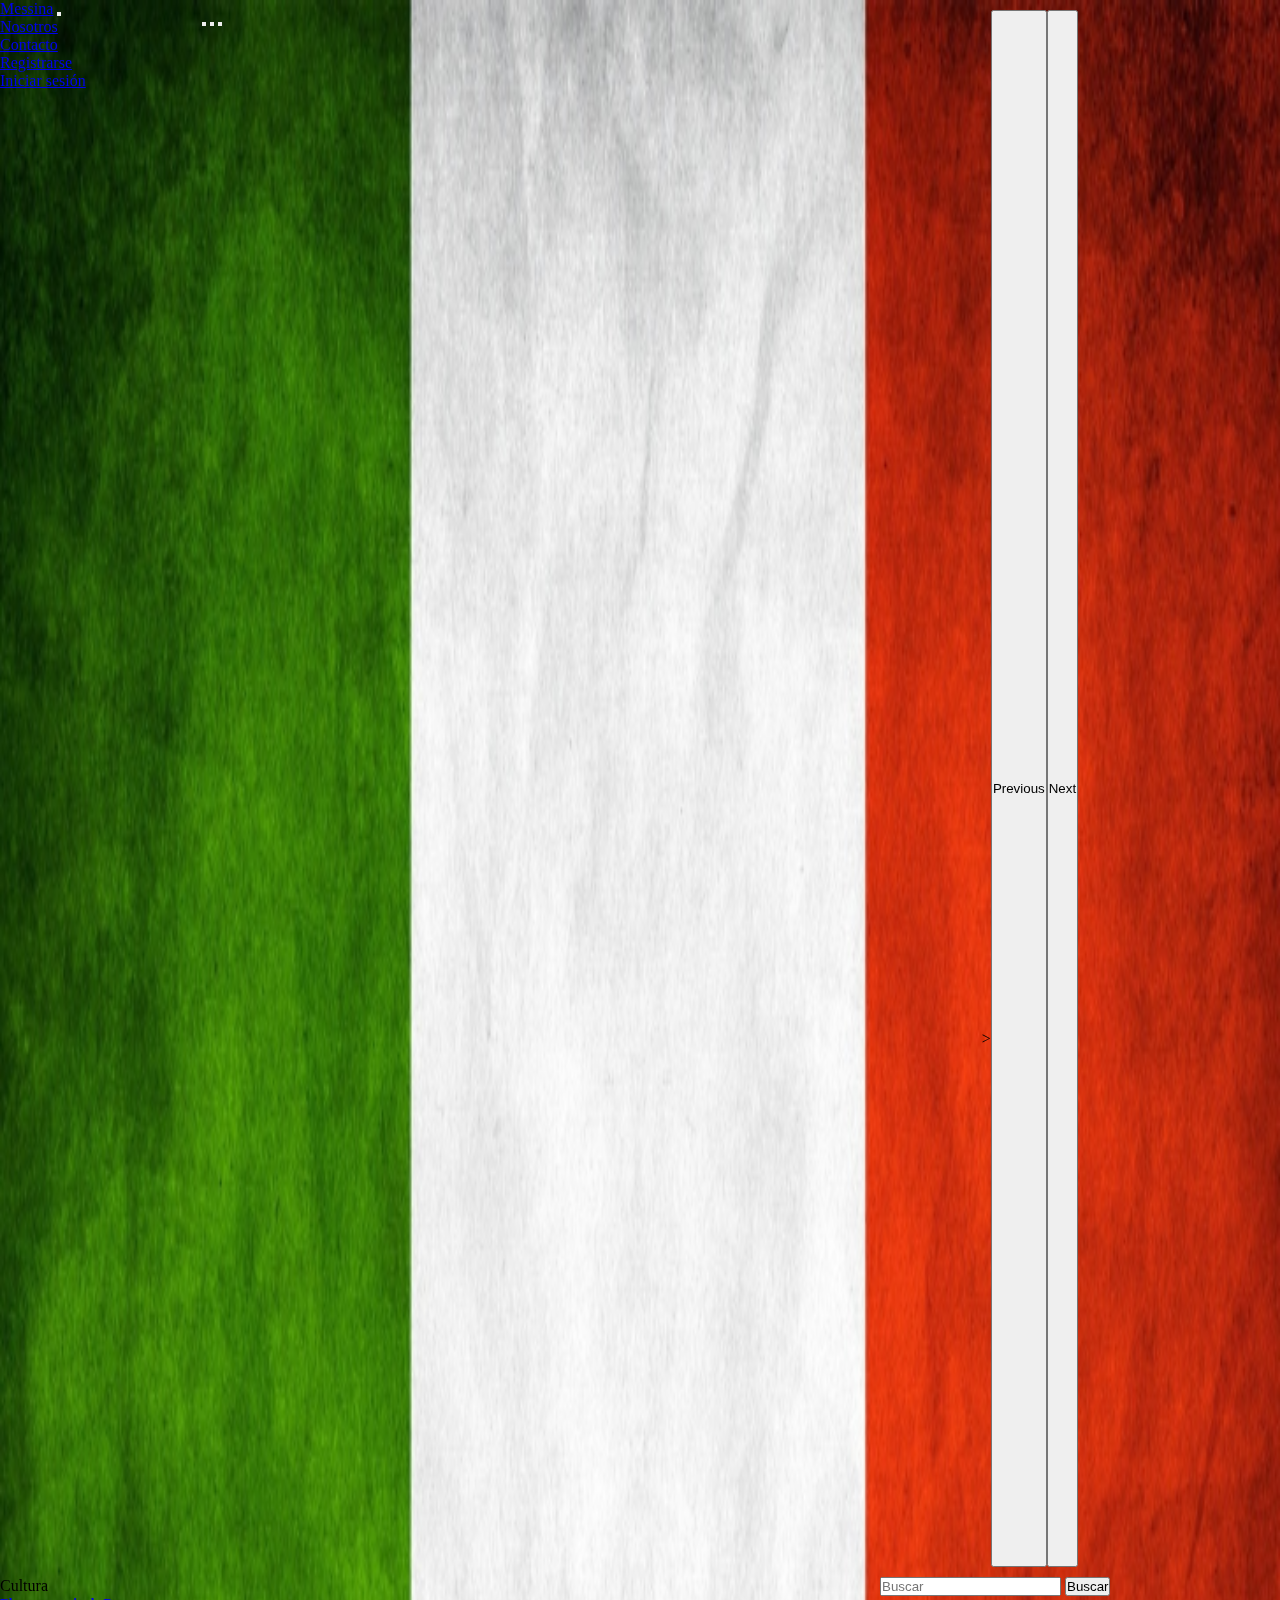
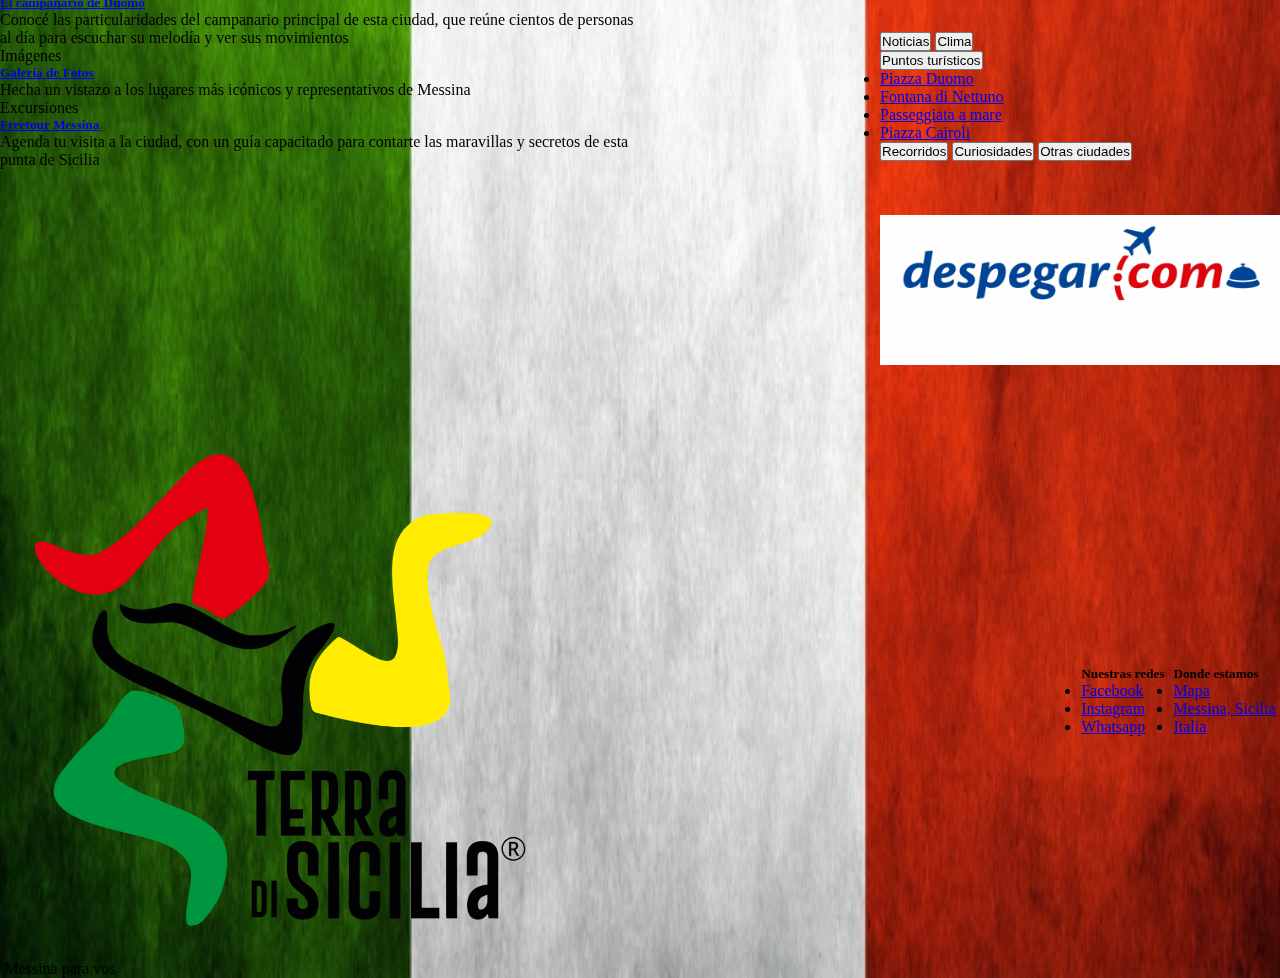
<file: blogMessina/pagPrincipal/index1.html>
<!DOCTYPE html>
<html lang="en">

<head>
    <meta charset="UTF-8">
    <meta http-equiv="X-UA-Compatible" content="IE=edge">
    <meta name="viewport" content="width=device-width, initial-scale=1.0">
    <link rel="stylesheet" href="styles.css">
    <link href="https://cdn.jsdelivr.net/npm/bootstrap@5.3.0-alpha3/dist/css/bootstrap.min.css" rel="stylesheet"
        integrity="sha384-KK94CHFLLe+nY2dmCWGMq91rCGa5gtU4mk92HdvYe+M/SXH301p5ILy+dN9+nJOZ" crossorigin="anonymous">
    <title>Messina para vos</title>
</head>

<body>
    <header>
    <nav class="navbar navbar-expand-lg bg-danger">
        <div class="container-fluid">
            <a class="navbar-brand" href="../pagPrincipal/index1.html">Messina</a>
            <button class="navbar-toggler" type="button" data-bs-toggle="collapse" data-bs-target="#navbarNav"
                aria-controls="navbarNav" aria-expanded="false" aria-label="Toggle navigation">
                <span class="navbar-toggler-icon"></span>
            </button>
            <div class="collapse navbar-collapse" id="navbarNav">
                <ul class="navbar-nav">
                    <li class="nav-item">
                        <a class="nav-link active" aria-current="page" href="../nosotros/index.html">Nosotros</a>
                    </li>
                    <li class="nav-item">
                        <a class="nav-link" href="../mapa/index.html">Contacto</a>
                    </li>
                    <li class="nav-item">
                        <a class="nav-link" href="../error404/index.html">Registrarse</a>
                    </li>
                    <li class="nav-item">
                        <a class="nav-link" href="../login/index.html">Iniciar sesión</a>
                    </li>
                </ul>
            </div>
        </div>
    </nav>
    </header>
    <main>
        <div id="carouselExampleIndicators" class="carousel slide">
            <div class="carousel-indicators">
                <button type="button" data-bs-target="#carouselExampleIndicators" data-bs-slide-to="0" class="active"
                    aria-current="true" aria-label="Slide 1"></button>
                <button type="button" data-bs-target="#carouselExampleIndicators" data-bs-slide-to="1"
                    aria-label="Slide 2"></button>
                <button type="button" data-bs-target="#carouselExampleIndicators" data-bs-slide-to="2"
                    aria-label="Slide 3"></button>
            </div>
            <div class="carousel-inner">
                <div class="carousel-item active">
                    <iframe width="760" height="515" src="https://www.youtube.com/embed/PeLWDK7PzjQ"
                        title="YouTube video player" frameborder="0"
                        allow="accelerometer; autoplay; clipboard-write; encrypted-media; gyroscope; picture-in-picture; web-share"
                        allowfullscreen class="d-block w-100"></iframe>
                </div>
                <div class="carousel-item">
                    <iframe width="760" height="515" src="https://www.youtube.com/embed/R8kMjds2lTQ"
                        title="YouTube video player" frameborder="0"
                        allow="accelerometer; autoplay; clipboard-write; encrypted-media; gyroscope; picture-in-picture; web-share"
                        allowfullscreen class="d-block w-100"></iframe>></iframe>
                </div>
                <div class="carousel-item">
                    <iframe width="760" height="515" src="https://www.youtube.com/embed/gc1k7QzSLtY?start=36"
                        title="YouTube video player" frameborder="0"
                        allow="accelerometer; autoplay; clipboard-write; encrypted-media; gyroscope; picture-in-picture; web-share"
                        allowfullscreen class="d-block w-100"></iframe>
                </div>
            </div>
            <button class="carousel-control-prev" type="button" data-bs-target="#carouselExampleIndicators"
                data-bs-slide="prev">
                <span class="carousel-control-prev-icon" aria-hidden="true"></span>
                <span class="visually-hidden">Previous</span>
            </button>
            <button class="carousel-control-next" type="button" data-bs-target="#carouselExampleIndicators"
                data-bs-slide="next">
                <span class="carousel-control-next-icon" aria-hidden="true"></span>
                <span class="visually-hidden">Next</span>
            </button>
        </div>
    </main>
    <section>
        <div class="columnas">
            <!--columnas-->
            <div class="col-6 w-100" style="max-width: 50%;">
                <div class="d-flex flex-column justify-content-center align-items-center">
                <div class="card border-primary mb-3 col-6">
                    <div class="card-header">Cultura</div>
                    <div class="card-body text-primary">
                        <h5 class="card-title"><a href="../entradaBlog/index.html"> El campanario de Duomo </a></h5>
                        <p class="card-text">Conocé las particularidades del campanario principal de esta ciudad, que
                            reúne cientos
                            de personas al día para escuchar su melodía y ver sus movimientos</p>
                    </div>

                </div>
                <div class="col-6 w-100">
                    <div class="card border-secondary mb-3 col-6">
                        <div class="card-header">Imágenes</div>
                        <div class="card-body text-secondary">
                            <h5 class="card-title"> <a href="../galeriaImagenes/index.html">Galería de Fotos</a></h5>
                            <p class="card-text"> Hecha un vistazo a los lugares más icónicos y representativos de
                                Messina</p>
                        </div>
                    </div>
                </div>
                <div class="col-6 w-100">
                    <div class="card border-success mb-3 col-6">
                        <div class="card-header">Excursiones</div>
                        <div class="card-body text-success">
                            <h5 class="card-title"><a
                                    href="https://www.guruwalk.com/es/walks/44372-free-tour-messina-caminata-por-su-belleza-y-encanto">
                                    Freetour Messina </a></h5>
                            <p class="card-text">Agenda tu visita a la ciudad, con un guía capacitado para contarte las
                                maravillas y
                                secretos de esta punta de Sicilia</p>
                        </div>
                    </div>
                </div>
                </div>
            </div>

            <!-- menu-->
            <div class="col-6 w-100" style="max-width: 100%;">

                <form class="d-flex" role="search">
                    <input class="form-control w-25" type="search" placeholder="Buscar" aria-label="Search">
                    <button class="btn btn-success" type="submit">Buscar</button>
                </form>
                <br>
                <br>
                <div class="btn-group-vertical w-25" role="group" aria-label="Vertical button group">
                    <button type="button" class="btn btn-success">Noticias</button>
                    <button type="button" class="btn btn-light">Clima</button>
                    <div class="btn-group" role="group">
                        <button type="button" class="btn btn-danger dropdown-toggle" data-bs-toggle="dropdown"
                            aria-expanded="false">
                            Puntos turísticos
                        </button>
                        <ul class="dropdown-menu">
                            <li><a class="dropdown-item" href="#">Piazza Duomo</a></li>
                            <li><a class="dropdown-item" href="#">Fontana di Nettuno</a></li>
                            <li><a class="dropdown-item" href="#">Passeggiata a mare</a></li>
                            <li><a class="dropdown-item" href="#">Piazza Cairoli</a></li>
                        </ul>
                    </div>
                    <button type="button" class="btn btn-success">Recorridos</button>
                    <button type="button" class="btn btn-light">Curiosidades</button>
                    <button type="button" class="btn btn-danger">Otras ciudades</button>
                </div>
                <br>
                <br>
                <br>
                <div class="publicidad">
                <img src="../assets/Imagenes/despegar-publicidad-para-hostales-e1534773909465.png" width="400px"
                    height="150px">
                    </div>
            </div>

        </div>
    </section>

    <br>
    <br>
    <br>

    <footer class="row row-cols-1 row-cols-sm-2 row-cols-md-5 py-5 my-5 border-top bg-warning bg-gradient">
        <div class="col mb-4">
            <img src="../assets/Imagenes/Logo-Nero.webp" width="50%" height="55%"
                class="d-flex align-items-center mb-3 link-body-emphasis text-decoration-none">
            <svg class="bi me-2" width="40" height="32"></svg>
            <p class="text-body-secondary">
                <font style="vertical-align: inherit;">
                    <font style="vertical-align: inherit;"> Messina para vos</font>
                </font>
            </p>
        </div>

        <div class="col mb-4">
            <h5>
                <font style="vertical-align: inherit;">
                    <font style="vertical-align: inherit;">Nuestras redes</font>
                </font>
            </h5>
            <ul class="nav flex-column">
                <li class="nav-item mb-2"><a href="#" class="nav-link p-0 text-body-secondary">
                        <font style="vertical-align: inherit;">
                            <font style="vertical-align: inherit;">Facebook</font>
                        </font>
                    </a></li>
                <li class="nav-item mb-2"><a href="#" class="nav-link p-0 text-body-secondary">
                        <font style="vertical-align: inherit;">
                            <font style="vertical-align: inherit;"><a href="https://www.instagram.com/freetour.messina/"> Instagram </a></font>
                        </font>
                    </a></li>
                <li class="nav-item mb-2"><a href="#" class="nav-link p-0 text-body-secondary">
                        <font style="vertical-align: inherit;">
                            <font style="vertical-align: inherit;">Whatsapp</font>
                        </font>
                    </a></li>
            </ul>
        </div>

        <div class="col mb-4">
            <h5>
                <font style="vertical-align: inherit;">
                    <font style="vertical-align: inherit;">Donde estamos</font>
                </font>
            </h5>
            <ul class="nav flex-column">
                <li class="nav-item mb-2"><a href="#" class="nav-link p-0 text-body-secondary">
                        <font style="vertical-align: inherit;">
                            <font style="vertical-align: inherit;"> <a href="../mapa/index.html"> Mapa </a></font>
                        </font>
                    </a>
                </li>
                <li class="nav-item mb-2"><a href="#" class="nav-link p-0 text-body-secondary">
                        <font style="vertical-align: inherit;">
                            <font style="vertical-align: inherit;">Messina, Sicilia</font>
                        </font>
                    </a>
                </li>
                <li class="nav-item mb-2"><a href="#" class="nav-link p-0 text-body-secondary">
                        <font style="vertical-align: inherit;">
                            <font style="vertical-align: inherit;">Italia</font>
                        </font>
                    </a>
                </li>

            </ul>
        </div>
    </footer>
    <script src="https://cdn.jsdelivr.net/npm/bootstrap@5.3.0-alpha3/dist/js/bootstrap.bundle.min.js"
        integrity="sha384-ENjdO4Dr2bkBIFxQpeoTz1HIcje39Wm4jDKdf19U8gI4ddQ3GYNS7NTKfAdVQSZe"
        crossorigin="anonymous"></script>
</body>

</html>
</file>
<file: blogMessina/cambiarContraseña/styles.css>
*{
    margin: 0;
    padding: 0px;
    box-sizing: border-box;
    }
    body {
        background-image: url(../assets/Imagenes/Bandiera-d-Italia-wide-i.jpeg);
        background-repeat: no-repeat;
        background-size: 100% 100%;
    
    }
    footer {
        height: 15%;
        margin-bottom: 0%;
        display: flex;
        justify-content: space-around;
        align-items: center;
    }
</file>
<file: blogMessina/entradaBlog/styles.css>
*{
    margin: 0;
    padding: 0px;
    box-sizing: border-box;
    }
    body {
        background-image: url(../assets/Imagenes/Bandiera-d-Italia-wide-i.jpeg);
        background-repeat: no-repeat;
        background-size: 100% 100%;
    }
    .nota{
        display: flex;
        justify-content: space-around;
    }
    .entrada{
background-color: beige;
opacity: 75%;
    }
    footer {
        height: 15%;
        margin-bottom: 0%;
        display: flex;
        justify-content: space-around;
        align-items: center;
    }
</file>
<file: blogMessina/error404/styles.css>
*{
    margin: 0;
    padding: 0px;
    box-sizing: border-box;
    }
    .image {
      display: flex;
      justify-content: center;
      align-items: center;
    
    }
    .text {
        display: flex;
        justify-content: center;
        text-align: center;
        font-family: 'Lucida Sans', 'Lucida Sans Regular', 'Lucida Grande', 'Lucida Sans Unicode', Geneva, Verdana, sans-serif;
        font-size: large;
    }
</file>
<file: blogMessina/galeriaImagenes/styles.css>
* {
    margin: 0;
    padding: 0;
    box-sizing: border-box;
}

.foto {
    width: 300px;
    height: 200px;
    padding: 5px;
    border-radius: 5px;
}

.Imagenes {
    position: relative;
    display: inline-block;
    margin-left: 30px;
    margin-right: 50px;
    text-align: center;
}

.foto :hover {
    margin: 10px solid red;
}

body {
    background-image: url(../assets/Imagenes/Bandiera-d-Italia-wide-i.jpeg);
    background-repeat: no-repeat;
    background-size: 100% 100%;

}

footer {
    height: 15%;
    margin-bottom: 0%;
    display: flex;
    justify-content: space-around;
    align-items: center;
}
</file>
<file: blogMessina/login/styles.css>
*{
    margin: 0;
    padding: 0px;
    box-sizing: border-box;
    }
    body {
        background-image: url(../assets/Imagenes/Bandiera-d-Italia-wide-i.jpeg);
        background-repeat: no-repeat;
        background-size: 100% 100%;
    
    }
    .columna1 {
        padding-left:30px;
        align-items: center;
        color: antiquewhite;
        flex-direction: row;
    }
    
    .columna2 {
        background-color: coral;
        flex-direction: row;
        
    
    }
    
    .columna{
        display: flex;
        justify-content: space-between;
    
    }
    footer {
        height: 15%;
        margin-bottom: 0%;
        display: flex;
        justify-content: space-around;
        align-items: center;
    }
</file>
<file: blogMessina/mapa/styles.css>
*{
    margin: 0;
    padding: 0px;
    box-sizing: border-box;
    }
    body {
        background-image: url(../assets/Imagenes/Bandiera-d-Italia-wide-i.jpeg);
        background-repeat: no-repeat;
        background-size: 100% 100%;
    
    }

    .consulta{
        color: white;
        padding-left: 30px;
        padding-top: 30px;
    }
    footer {
        height: 15%;
        margin-bottom: 0%;
        display: flex;
        justify-content: space-around;
        align-items: center;
    }
</file>
<file: blogMessina/nosotros/styles.css>
*{
    margin: 0;
    padding: 0px;
    box-sizing: border-box;
    }
    body {
        background-image: url(../assets/Imagenes/Bandiera-d-Italia-wide-i.jpeg);
        background-repeat: no-repeat;
        background-size: 100% 100%;
    
    }
    footer {
        height: 15%;
        margin-bottom: 0%;
        display: flex;
        justify-content: space-around;
        align-items: center;
    }
</file>
<file: blogMessina/pagPrincipal/styles.css>
*{
margin: 0;
padding: 0px;
box-sizing: border-box;
}
body {
    background-image: url(../assets/Imagenes/Bandiera-d-Italia-wide-i.jpeg);
    background-repeat: no-repeat;
    background-size: 100% 100%;

}
header{
    display: flex;
    position: fixed;
    z-index: 100;
}
main {
padding: 10px;
}
#carouselExampleIndicators{
    display: flex;
    justify-content: center;
}
.columnas {
    display: flex;
justify-content: space-between;
padding: 0%;
margin-right: 0%;
}
footer {
    height: 15%;
    margin-bottom: 0%;
    display: flex;
    justify-content: space-around;
    align-items: center;
    align-content: flex-end;
}
</file>
